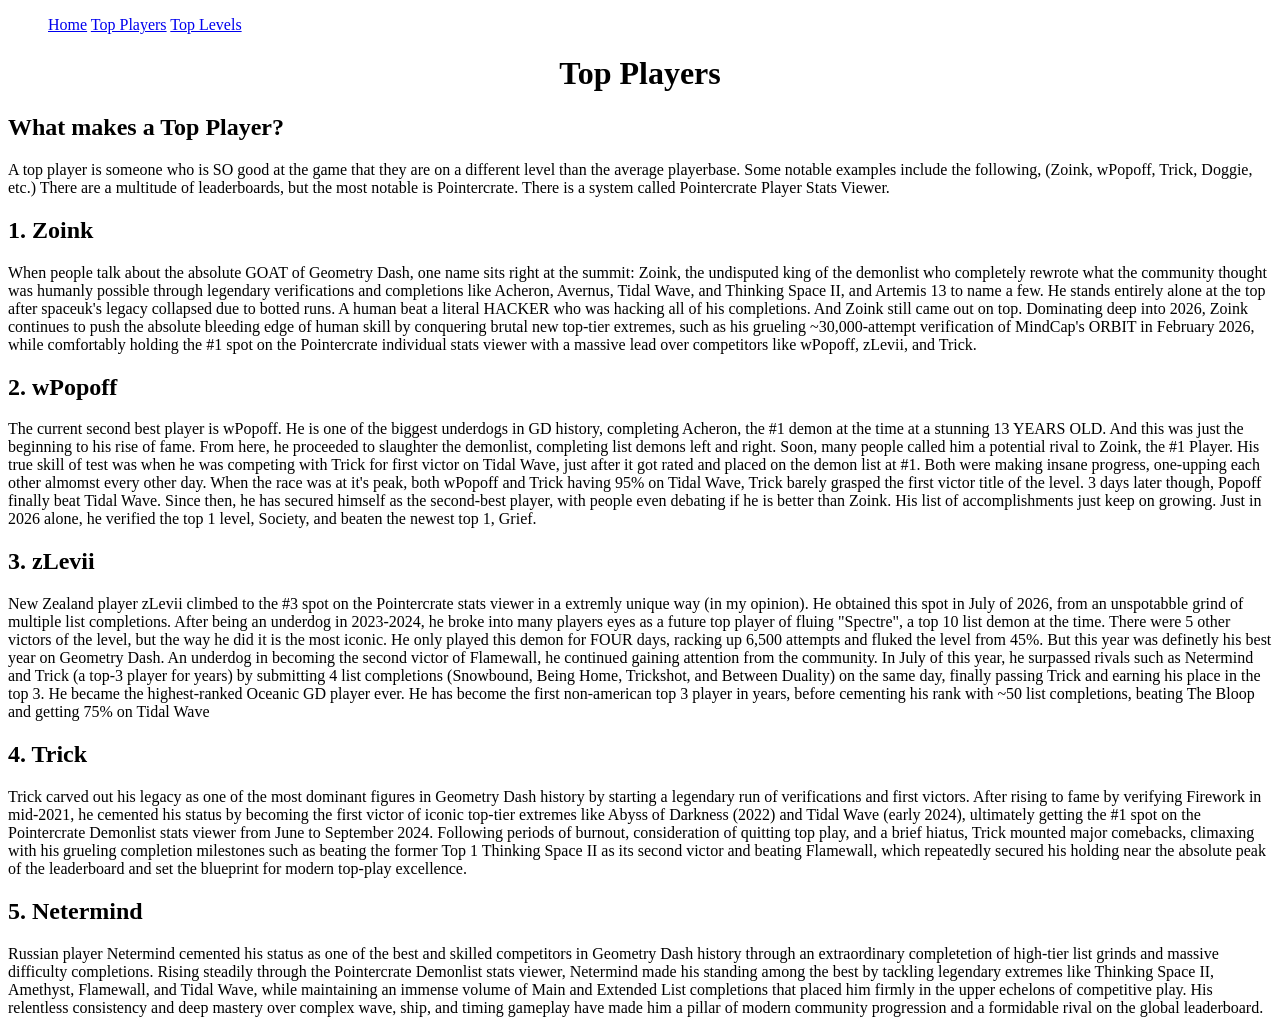
<file: my-portfolio2.html>
<!DOCTYPE html>
<html lang="en">
<head>
    <meta charset="UTF-8">
    <title>Geometry Dash Top Players</title>
    <link rel="stylesheet" href="styles.css">
</head>
<body>
    <header>
        <nav>
            <ul>
                <a href="my-portfolio.html">Home</a>
                <a href="my-portfolio2.html">Top Players</a>
                <a href="my-portfolio3.html">Top Levels</a> 

            </ul>
        </nav>
        <h1 style="text-align: center;">Top Players</h1>
        
    </header>

    <main>
        <section id="whatmakesatopplayer">
            <h1>What makes a Top Player?</h1>
            <p>A top player is someone who is SO good at the game that they are on a different level than the average playerbase. Some notable examples include the following, (Zoink, wPopoff, Trick, Doggie, etc.) There are a multitude of leaderboards, but the most notable is Pointercrate. There is a system called Pointercrate Player Stats Viewer.</p>
        </section>
        <section id="Zoink">
            <h2>1. Zoink</h2>
            <p>When people talk about the absolute GOAT of Geometry Dash, one name sits right at the summit: Zoink, the undisputed king of the demonlist who completely rewrote what the community thought was humanly possible through legendary verifications and completions like Acheron, Avernus, Tidal Wave, and Thinking Space II, and Artemis 13 to name a few. He stands entirely alone at the top after spaceuk's legacy collapsed due to botted runs. A human beat a literal HACKER who was hacking all of his completions. And Zoink still came out on top. Dominating deep into 2026, Zoink continues to push the absolute bleeding edge of human skill by conquering brutal new top-tier extremes, such as his grueling ~30,000-attempt verification of MindCap's ORBIT in February 2026, while comfortably holding the #1 spot on the Pointercrate individual stats viewer with a massive lead over competitors like wPopoff, zLevii, and Trick.</p>
        </section>
        <section id="wPopoff">
            <h2>2. wPopoff</h2>
            <p>The current second best player is wPopoff. He is one of the biggest underdogs in GD history, completing Acheron, the #1 demon at the time at a stunning 13 YEARS OLD. And this was just the beginning to his rise of fame. From here, he proceeded to slaughter the demonlist, completing list demons left and right. Soon, many people called him a potential rival to Zoink, the #1 Player. His true skill of test was when he was competing with Trick for first victor on Tidal Wave, just after it got rated and placed on the demon list at #1. Both were making insane progress, one-upping each other almomst every other day. When the race was at it's peak, both wPopoff and Trick having 95% on Tidal Wave, Trick barely grasped the first victor title of the level. 3 days later though, Popoff finally beat Tidal Wave. Since then, he has secured himself as the second-best player, with people even debating if he is better than Zoink. His list of accomplishments just keep on growing. Just in 2026 alone, he verified the top 1 level, Society, and beaten the newest top 1, Grief.</p>
        </section>
        <section id="zLevii">
            <h2>3. zLevii</h2>
            <p>New Zealand player zLevii climbed to the #3 spot on the Pointercrate stats viewer in a extremly unique way (in my opinion). He obtained this spot in July of 2026, from an unspotabble grind of multiple list completions. After being an underdog in 2023-2024, he broke into many players eyes as a future top player of fluing "Spectre", a top 10 list demon at the time. There were 5 other victors of the level, but the way he did it is the most iconic. He only played this demon for FOUR days, racking up 6,500 attempts and fluked the level from 45%. But this year was definetly his best year on Geometry Dash. An underdog in becoming the second victor of Flamewall, he continued gaining attention from the community. In July of this year, he surpassed rivals such as Netermind and Trick (a top-3 player for years) by submitting 4 list completions (Snowbound, Being Home, Trickshot, and Between Duality) on the same day, finally passing Trick and earning his place in the top 3. He became the highest-ranked Oceanic GD player ever. He has become the first non-american top 3 player in years, before cementing his rank with ~50 list completions, beating The Bloop and getting 75% on Tidal Wave</p>
        </section>
        <section id="Trick">
            <h2>4. Trick</h2>
            <p>Trick carved out his legacy as one of the most dominant figures in Geometry Dash history by starting a legendary run of verifications and first victors. After rising to fame by verifying Firework in mid-2021, he cemented his status by becoming the first victor of iconic top-tier extremes like Abyss of Darkness (2022) and Tidal Wave (early 2024), ultimately getting the #1 spot on the Pointercrate Demonlist stats viewer from June to September 2024. Following periods of burnout, consideration of quitting top play, and a brief hiatus, Trick mounted major comebacks, climaxing with his grueling completion milestones such as beating the former Top 1 Thinking Space II as its second victor and beating Flamewall, which repeatedly secured his holding near the absolute peak of the leaderboard and set the blueprint for modern top-play excellence.</p>
        </section>
        <section id="Netermind">
            <h2>5. Netermind</h2>
            <p>Russian player Netermind cemented his status as one of the best and skilled competitors in Geometry Dash history through an extraordinary completetion of high-tier list grinds and massive difficulty completions. Rising steadily through the Pointercrate Demonlist stats viewer, Netermind made his standing among the best by tackling legendary extremes like Thinking Space II, Amethyst, Flamewall, and Tidal Wave, while maintaining an immense volume of Main and Extended List completions that placed him firmly in the upper echelons of competitive play. His relentless consistency and deep mastery over complex wave, ship, and timing gameplay have made him a pillar of modern community progression and a formidable rival on the global leaderboard.</p>
        </section>
    </main>
</body>   

    
</html>
</file>
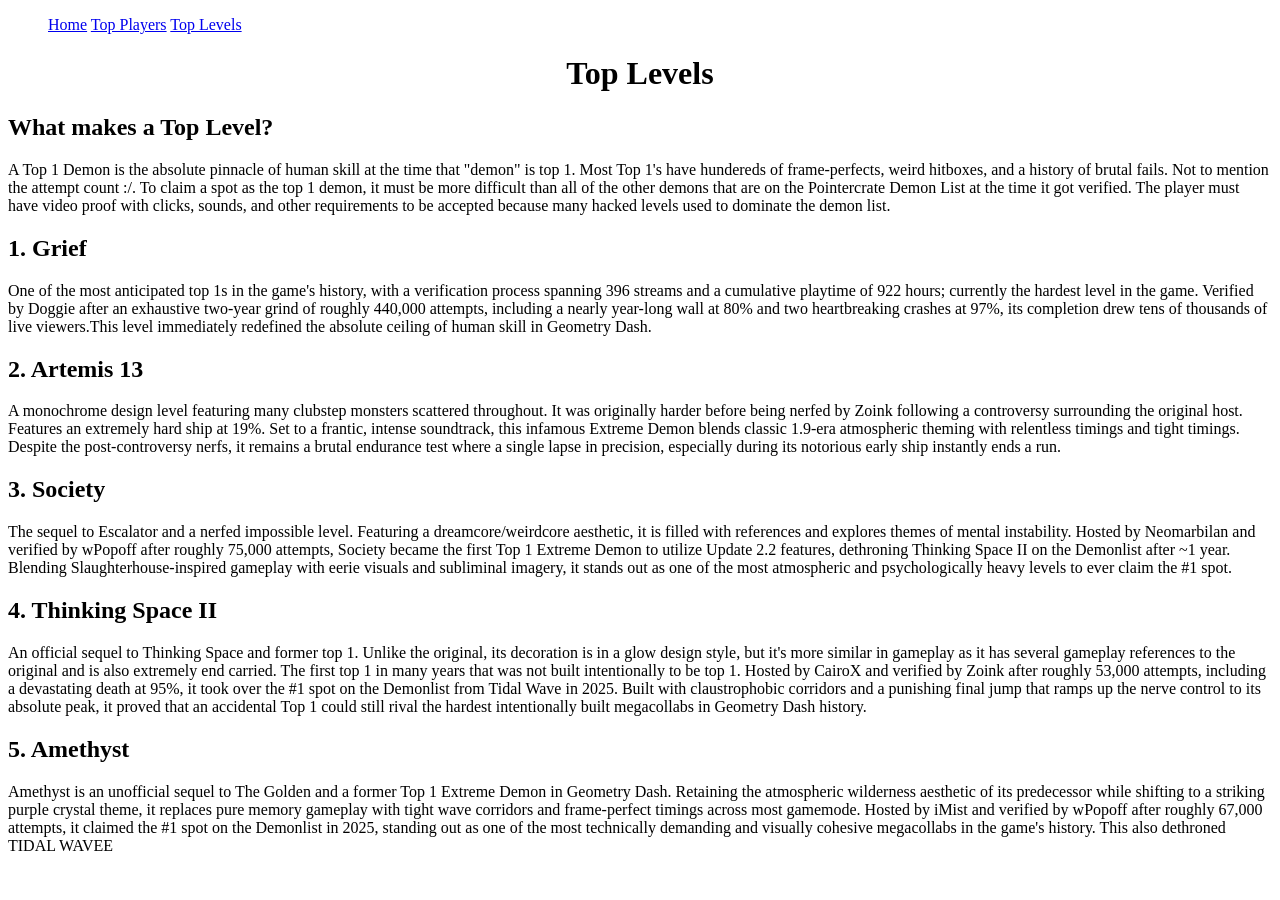
<file: my-portfolio3.html>
<!DOCTYPE html>
<html lang="en">
<head>
    <meta charset="UTF-8">
    <title>Geometry Dash Top Levels</title>
    <link rel="stylesheet" href="styles.css">
</head>
<body>
    <header>
        <nav>
            <ul>
                <a href="my-portfolio.html">Home</a>
                <a href="my-portfolio2.html">Top Players</a>
                <a href="my-portfolio3.html">Top Levels</a> 
            </ul>
        </nav>
         <h1 style="text-align: center;">Top Levels</h1>
        
    </header>

    <main>
        <section id="whatmakesatoplevel">
            <h2>What makes a Top Level?</h2>
            <p>A Top 1 Demon is the absolute pinnacle of human skill at the time that "demon" is top 1. Most Top 1's have hundereds of frame-perfects, weird hitboxes, and a history of brutal fails. Not to mention the attempt count :/. To claim a spot as the top 1 demon, it must be more difficult than all of the other demons that are on the Pointercrate Demon List at the time it got verified. The player must have video proof with clicks, sounds, and other requirements to be accepted because many hacked levels used to dominate the demon list.</p>
        </section>
        <section id="Grief">
            <h2>1. Grief</h2>
            <p>One of the most anticipated top 1s in the game's history, with a verification process spanning 396 streams and a cumulative playtime of 922 hours; currently the hardest level in the game. Verified by Doggie after an exhaustive two-year grind of roughly 440,000 attempts, including a nearly year-long wall at 80% and two heartbreaking crashes at 97%, its completion drew tens of thousands of live viewers.This level immediately redefined the absolute ceiling of human skill in Geometry Dash.   </p>
        </section>
        <section id="Artemis 13">
            <h2>2. Artemis 13</h2>
            <p>A monochrome design level featuring many clubstep monsters scattered throughout. It was originally harder before being nerfed by Zoink following a controversy surrounding the original host. Features an extremely hard ship at 19%. Set to a frantic, intense soundtrack, this infamous Extreme Demon blends classic 1.9-era atmospheric theming with relentless timings and tight timings. Despite the post-controversy nerfs, it remains a brutal endurance test where a single lapse in precision, especially during its notorious early ship instantly ends a run.</p>
        </section>
        <section id="Society">
            <h2>3. Society</h2>
            <p>The sequel to Escalator and a nerfed impossible level. Featuring a dreamcore/weirdcore aesthetic, it is filled with references and explores themes of mental instability. Hosted by Neomarbilan and verified by wPopoff after roughly 75,000 attempts, Society became the first Top 1 Extreme Demon to utilize Update 2.2 features, dethroning Thinking Space II on the Demonlist after ~1 year. Blending Slaughterhouse-inspired gameplay with eerie visuals and subliminal imagery, it stands out as one of the most atmospheric and psychologically heavy levels to ever claim the #1 spot.</p>
        </section>
        <section id="Thinking Space II">
            <h2>4. Thinking Space II</h2>
            <p>An official sequel to Thinking Space and former top 1. Unlike the original, its decoration is in a glow design style, but it's more similar in gameplay as it has several gameplay references to the original and is also extremely end carried. The first top 1 in many years that was not built intentionally to be top 1. Hosted by CairoX and verified by Zoink after roughly 53,000 attempts, including a devastating death at 95%, it took over the #1 spot on the Demonlist from Tidal Wave in 2025. Built with claustrophobic corridors and a punishing final jump that ramps up the nerve control to its absolute peak, it proved that an accidental Top 1 could still rival the hardest intentionally built megacollabs in Geometry Dash history.</p>
        </section>
        <section id="Amethyst">
            <h2>5. Amethyst</h2>
            <p>Amethyst is an unofficial sequel to The Golden and a former Top 1 Extreme Demon in Geometry Dash. Retaining the atmospheric wilderness aesthetic of its predecessor while shifting to a striking purple crystal theme, it replaces pure memory gameplay with tight wave corridors and frame-perfect timings across most gamemode. Hosted by iMist and verified by wPopoff after roughly 67,000 attempts, it claimed the #1 spot on the Demonlist in 2025, standing out as one of the most technically demanding and visually cohesive megacollabs in the game's history. This also dethroned TIDAL WAVEE</p>
        </section>
    </main>

    
</body>   

    
</html>
</file>
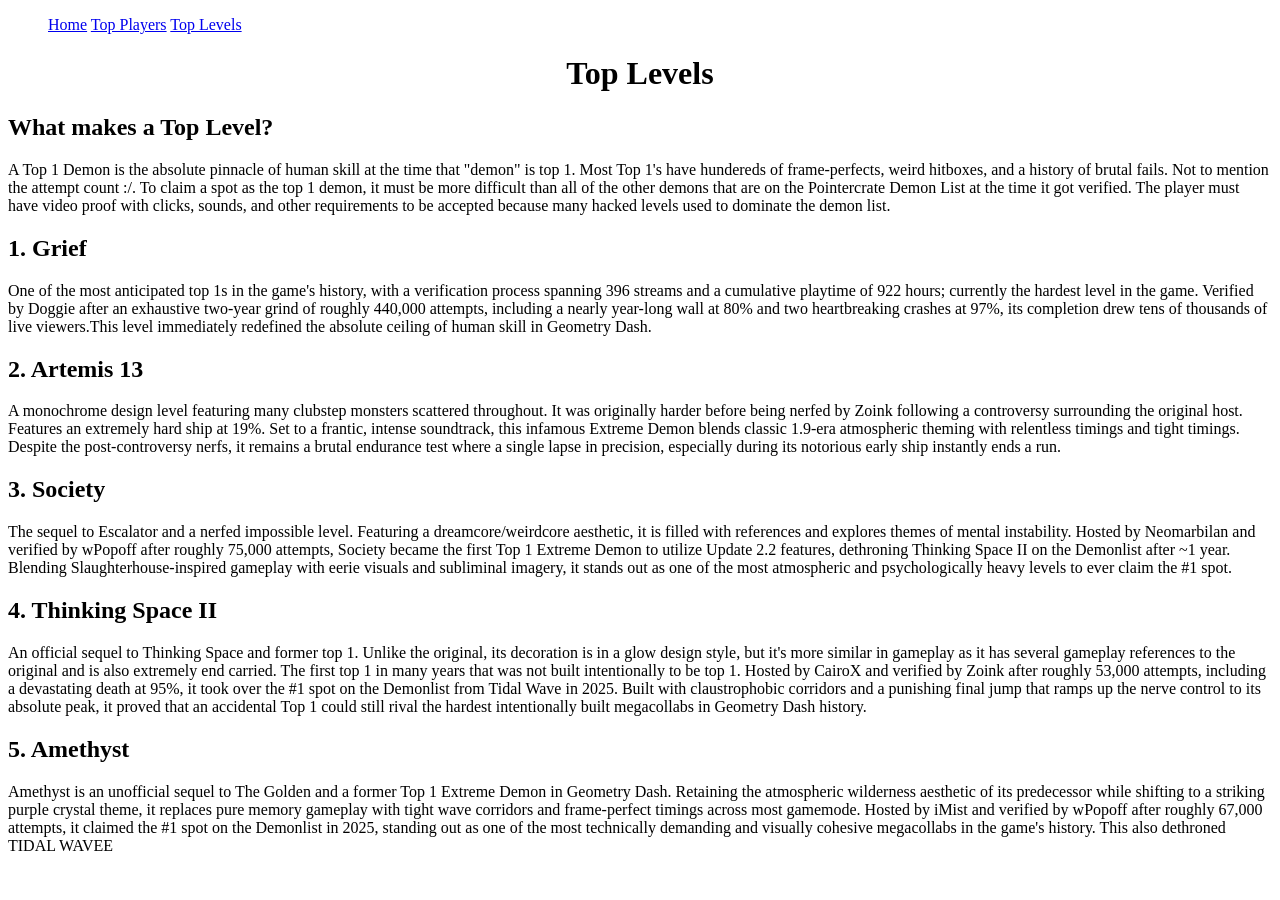
<file: toplevel.html>
<!DOCTYPE html>
<html lang="en">
<head>
    <meta charset="UTF-8">
    <title>Geometry Dash Top Levels</title>
    <link rel="stylesheet" href="styles.css">
</head>
<body>
    <audio id="bg-music" loop hidden>
  <source src="geometrydashthememusic.mp3" type="audio/mpeg">
</audio>

<script>
  const music = document.getElementById('bg-music');

  // Resume from saved position
  const saved = parseFloat(sessionStorage.getItem('musicTime')) || 0;
  music.currentTime = saved;

  // Save position constantly and right before leaving the page
  setInterval(() => sessionStorage.setItem('musicTime', music.currentTime), 250);
  window.addEventListener('beforeunload', () => {
    sessionStorage.setItem('musicTime', music.currentTime);
  });

  // Try to play; if blocked, start on first interaction
  music.play().catch(() => {
    document.addEventListener('click', () => music.play(), { once: true });
  });
</script>
    <header>
        <nav>
            <ul>
                <a href="homepage.html">Home</a>
                <a href="topplayer.html">Top Players</a>
                <a href="toplevel.html">Top Levels</a> 
            </ul>
        </nav>
         <h1 style="text-align: center;">Top Levels</h1>
        
    </header>

    <main>
        <section id="whatmakesatoplevel">
            <h2>What makes a Top Level?</h2>
            <p>A Top 1 Demon is the absolute pinnacle of human skill at the time that "demon" is top 1. Most Top 1's have hundereds of frame-perfects, weird hitboxes, and a history of brutal fails. Not to mention the attempt count :/. To claim a spot as the top 1 demon, it must be more difficult than all of the other demons that are on the Pointercrate Demon List at the time it got verified. The player must have video proof with clicks, sounds, and other requirements to be accepted because many hacked levels used to dominate the demon list.</p>
        </section>
        <section id="Grief">
            <h2>1. Grief</h2>
            <p>One of the most anticipated top 1s in the game's history, with a verification process spanning 396 streams and a cumulative playtime of 922 hours; currently the hardest level in the game. Verified by Doggie after an exhaustive two-year grind of roughly 440,000 attempts, including a nearly year-long wall at 80% and two heartbreaking crashes at 97%, its completion drew tens of thousands of live viewers.This level immediately redefined the absolute ceiling of human skill in Geometry Dash.   </p>
        </section>
        <section id="Artemis 13">
            <h2>2. Artemis 13</h2>
            <p>A monochrome design level featuring many clubstep monsters scattered throughout. It was originally harder before being nerfed by Zoink following a controversy surrounding the original host. Features an extremely hard ship at 19%. Set to a frantic, intense soundtrack, this infamous Extreme Demon blends classic 1.9-era atmospheric theming with relentless timings and tight timings. Despite the post-controversy nerfs, it remains a brutal endurance test where a single lapse in precision, especially during its notorious early ship instantly ends a run.</p>
        </section>
        <section id="Society">
            <h2>3. Society</h2>
            <p>The sequel to Escalator and a nerfed impossible level. Featuring a dreamcore/weirdcore aesthetic, it is filled with references and explores themes of mental instability. Hosted by Neomarbilan and verified by wPopoff after roughly 75,000 attempts, Society became the first Top 1 Extreme Demon to utilize Update 2.2 features, dethroning Thinking Space II on the Demonlist after ~1 year. Blending Slaughterhouse-inspired gameplay with eerie visuals and subliminal imagery, it stands out as one of the most atmospheric and psychologically heavy levels to ever claim the #1 spot.</p>
        </section>
        <section id="Thinking Space II">
            <h2>4. Thinking Space II</h2>
            <p>An official sequel to Thinking Space and former top 1. Unlike the original, its decoration is in a glow design style, but it's more similar in gameplay as it has several gameplay references to the original and is also extremely end carried. The first top 1 in many years that was not built intentionally to be top 1. Hosted by CairoX and verified by Zoink after roughly 53,000 attempts, including a devastating death at 95%, it took over the #1 spot on the Demonlist from Tidal Wave in 2025. Built with claustrophobic corridors and a punishing final jump that ramps up the nerve control to its absolute peak, it proved that an accidental Top 1 could still rival the hardest intentionally built megacollabs in Geometry Dash history.</p>
        </section>
        <section id="Amethyst">
            <h2>5. Amethyst</h2>
            <p>Amethyst is an unofficial sequel to The Golden and a former Top 1 Extreme Demon in Geometry Dash. Retaining the atmospheric wilderness aesthetic of its predecessor while shifting to a striking purple crystal theme, it replaces pure memory gameplay with tight wave corridors and frame-perfect timings across most gamemode. Hosted by iMist and verified by wPopoff after roughly 67,000 attempts, it claimed the #1 spot on the Demonlist in 2025, standing out as one of the most technically demanding and visually cohesive megacollabs in the game's history. This also dethroned TIDAL WAVEE</p>
        </section>
    </main>

    
</body>   

    
</html>
</file>
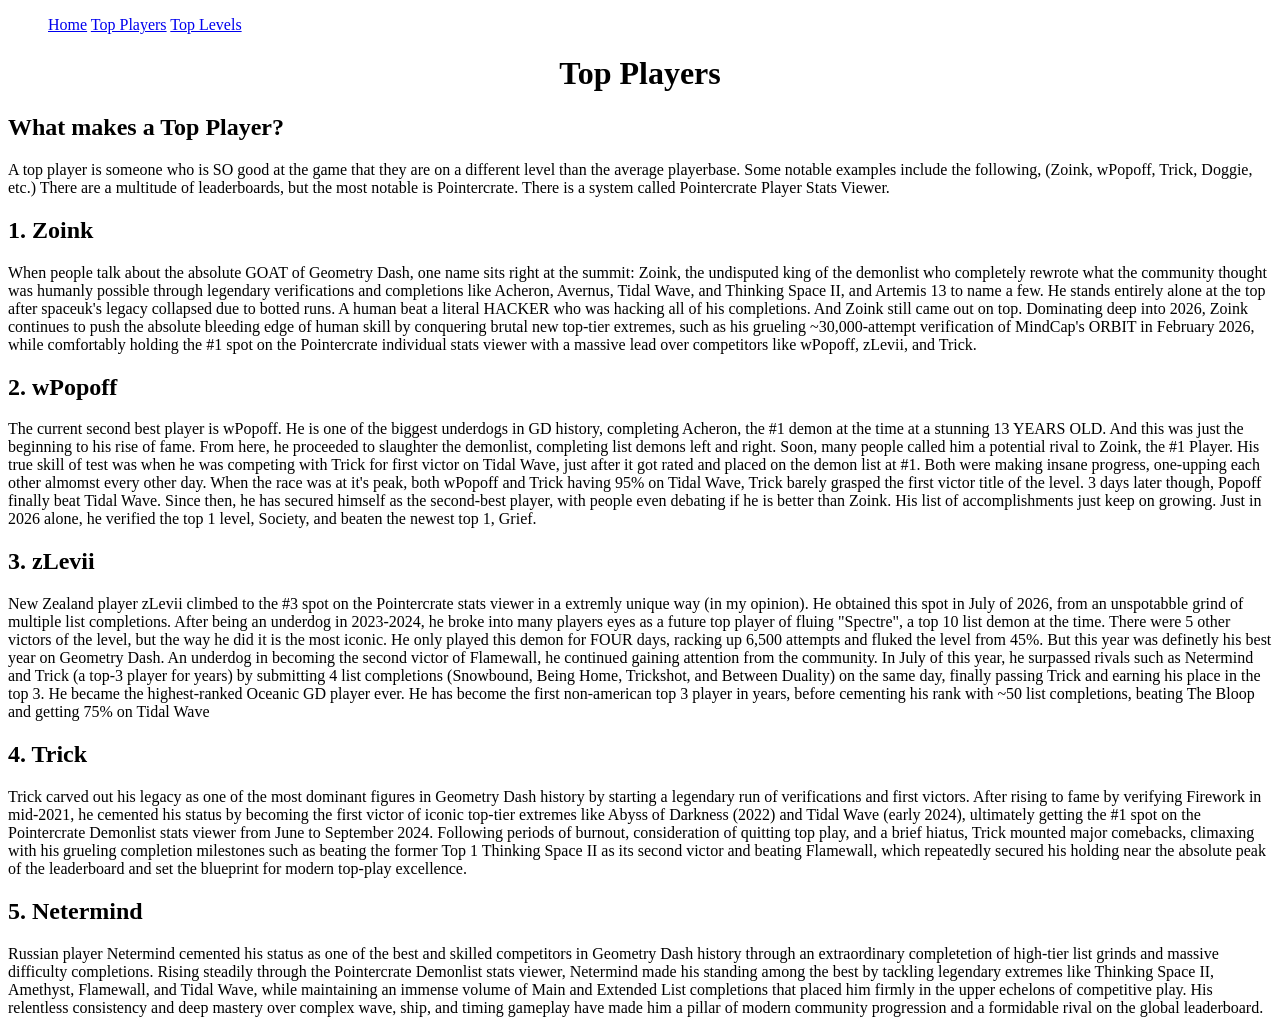
<file: topplayer.html>
<!DOCTYPE html>
<html lang="en">
<head>
    <meta charset="UTF-8">
    <title>Geometry Dash Top Players</title>
    <link rel="stylesheet" href="styles.css">
</head>
<body>
    <audio id="bg-music" loop hidden>
  <source src="geometrydashthememusic.mp3" type="audio/mpeg">
</audio>

<script>
  const music = document.getElementById('bg-music');

  // Resume from saved position
  const saved = parseFloat(sessionStorage.getItem('musicTime')) || 0;
  music.currentTime = saved;

  // Save position constantly and right before leaving the page
  setInterval(() => sessionStorage.setItem('musicTime', music.currentTime), 250);
  window.addEventListener('beforeunload', () => {
    sessionStorage.setItem('musicTime', music.currentTime);
  });

  // Try to play; if blocked, start on first interaction
  music.play().catch(() => {
    document.addEventListener('click', () => music.play(), { once: true });
  });
</script>
    <header>
        <nav>
            <ul>
                <a href="homepage.html">Home</a>
                <a href="topplayer.html">Top Players</a>
                <a href="toplevel.html">Top Levels</a> 
                

            </ul>
        </nav>
        <h1 style="text-align: center;">Top Players</h1>
        
    </header>

    <main>
        <section id="whatmakesatopplayer">
            <h1>What makes a Top Player?</h1>
            <p>A top player is someone who is SO good at the game that they are on a different level than the average playerbase. Some notable examples include the following, (Zoink, wPopoff, Trick, Doggie, etc.) There are a multitude of leaderboards, but the most notable is Pointercrate. There is a system called Pointercrate Player Stats Viewer.</p>
        </section>
        <section id="Zoink">
            <h2>1. Zoink</h2>
            <p>When people talk about the absolute GOAT of Geometry Dash, one name sits right at the summit: Zoink, the undisputed king of the demonlist who completely rewrote what the community thought was humanly possible through legendary verifications and completions like Acheron, Avernus, Tidal Wave, and Thinking Space II, and Artemis 13 to name a few. He stands entirely alone at the top after spaceuk's legacy collapsed due to botted runs. A human beat a literal HACKER who was hacking all of his completions. And Zoink still came out on top. Dominating deep into 2026, Zoink continues to push the absolute bleeding edge of human skill by conquering brutal new top-tier extremes, such as his grueling ~30,000-attempt verification of MindCap's ORBIT in February 2026, while comfortably holding the #1 spot on the Pointercrate individual stats viewer with a massive lead over competitors like wPopoff, zLevii, and Trick.</p>
        </section>
        <section id="wPopoff">
            <h2>2. wPopoff</h2>
            <p>The current second best player is wPopoff. He is one of the biggest underdogs in GD history, completing Acheron, the #1 demon at the time at a stunning 13 YEARS OLD. And this was just the beginning to his rise of fame. From here, he proceeded to slaughter the demonlist, completing list demons left and right. Soon, many people called him a potential rival to Zoink, the #1 Player. His true skill of test was when he was competing with Trick for first victor on Tidal Wave, just after it got rated and placed on the demon list at #1. Both were making insane progress, one-upping each other almomst every other day. When the race was at it's peak, both wPopoff and Trick having 95% on Tidal Wave, Trick barely grasped the first victor title of the level. 3 days later though, Popoff finally beat Tidal Wave. Since then, he has secured himself as the second-best player, with people even debating if he is better than Zoink. His list of accomplishments just keep on growing. Just in 2026 alone, he verified the top 1 level, Society, and beaten the newest top 1, Grief.</p>
        </section>
        <section id="zLevii">
            <h2>3. zLevii</h2>
            <p>New Zealand player zLevii climbed to the #3 spot on the Pointercrate stats viewer in a extremly unique way (in my opinion). He obtained this spot in July of 2026, from an unspotabble grind of multiple list completions. After being an underdog in 2023-2024, he broke into many players eyes as a future top player of fluing "Spectre", a top 10 list demon at the time. There were 5 other victors of the level, but the way he did it is the most iconic. He only played this demon for FOUR days, racking up 6,500 attempts and fluked the level from 45%. But this year was definetly his best year on Geometry Dash. An underdog in becoming the second victor of Flamewall, he continued gaining attention from the community. In July of this year, he surpassed rivals such as Netermind and Trick (a top-3 player for years) by submitting 4 list completions (Snowbound, Being Home, Trickshot, and Between Duality) on the same day, finally passing Trick and earning his place in the top 3. He became the highest-ranked Oceanic GD player ever. He has become the first non-american top 3 player in years, before cementing his rank with ~50 list completions, beating The Bloop and getting 75% on Tidal Wave</p>
        </section>
        <section id="Trick">
            <h2>4. Trick</h2>
            <p>Trick carved out his legacy as one of the most dominant figures in Geometry Dash history by starting a legendary run of verifications and first victors. After rising to fame by verifying Firework in mid-2021, he cemented his status by becoming the first victor of iconic top-tier extremes like Abyss of Darkness (2022) and Tidal Wave (early 2024), ultimately getting the #1 spot on the Pointercrate Demonlist stats viewer from June to September 2024. Following periods of burnout, consideration of quitting top play, and a brief hiatus, Trick mounted major comebacks, climaxing with his grueling completion milestones such as beating the former Top 1 Thinking Space II as its second victor and beating Flamewall, which repeatedly secured his holding near the absolute peak of the leaderboard and set the blueprint for modern top-play excellence.</p>
        </section>
        <section id="Netermind">
            <h2>5. Netermind</h2>
            <p>Russian player Netermind cemented his status as one of the best and skilled competitors in Geometry Dash history through an extraordinary completetion of high-tier list grinds and massive difficulty completions. Rising steadily through the Pointercrate Demonlist stats viewer, Netermind made his standing among the best by tackling legendary extremes like Thinking Space II, Amethyst, Flamewall, and Tidal Wave, while maintaining an immense volume of Main and Extended List completions that placed him firmly in the upper echelons of competitive play. His relentless consistency and deep mastery over complex wave, ship, and timing gameplay have made him a pillar of modern community progression and a formidable rival on the global leaderboard.</p>
        </section>
    </main>
</body>   

    
</html>
</file>
<file: styles.css>
.center-img{
    display: block;
    margin-left: auto;
    margin-right: auto;
}

body {
    background-image: url(https://images-wixmp-ed30a86b8c4ca887773594c2.wixmp.com/f/2f961ba4-4243-4889-928c-e7f4c2d38614/dggqyse-76b77fd2-a577-44f7-b3f4-151cdec2a610.png?token=eyJ0eXAiOiJKV1QiLCJhbGciOiJIUzI1NiJ9.[base64].avD0WAGPWmN2So4cm722m9UPG901-g4GQTLcpKHPKvE)
}
</file>
